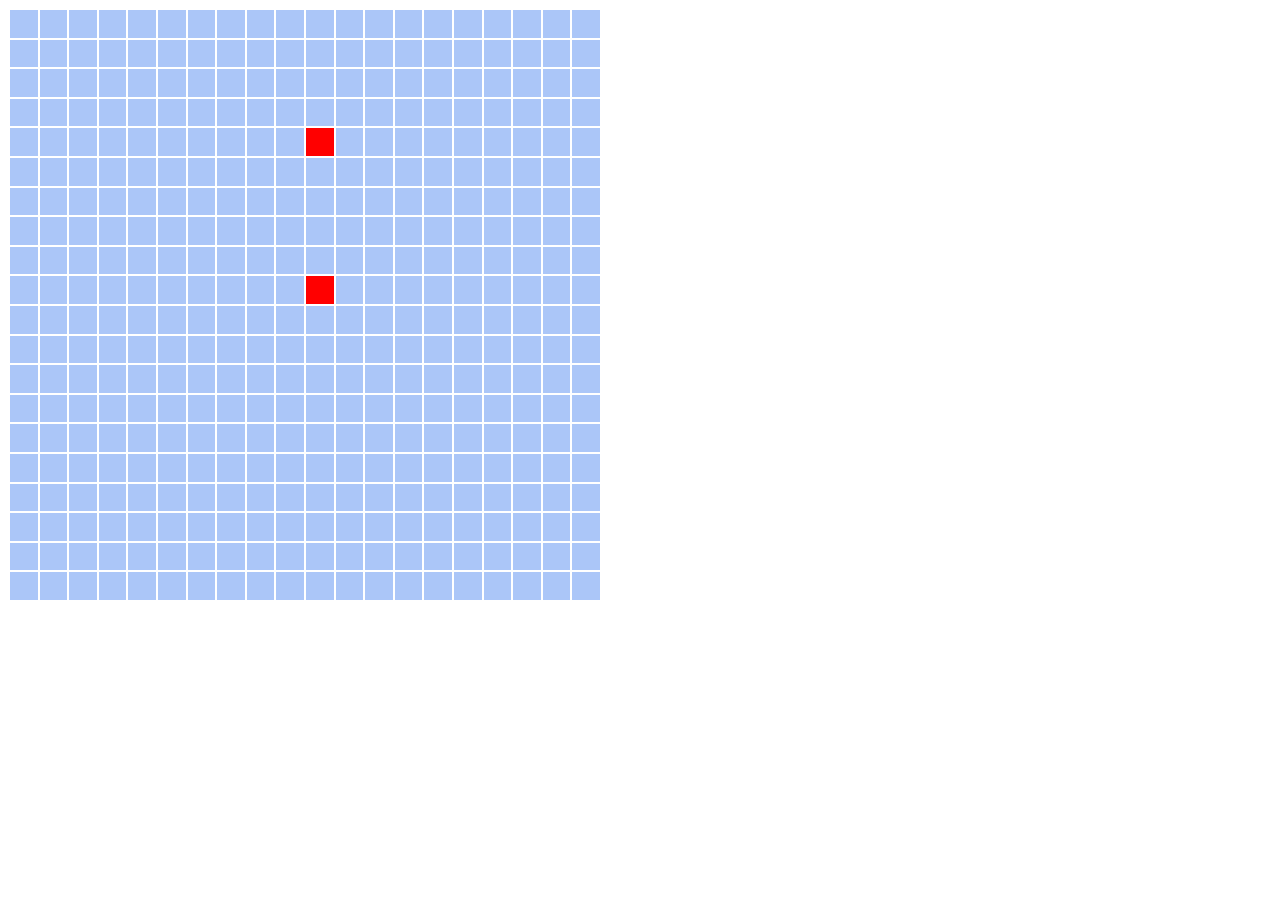
<file: static/index.html>
<!DOCTYPE html>
<link rel=stylesheet href=style.css>
<div id=gameEl></div>

<script>

class Cell {
  constructor() {
    this.el = document.createElement('td');
    this.isSnake = false;
  }

  setIsSnake(isSnake) {
    this.isSnake = isSnake;
    if (isSnake)
      this.el.classList.add('snake');
    else
      this.el.classList.remove('snake');
  }
}

// class Snake {
//   constructor(startCell, velocity) {
//     this.cells = [];
//     this.velocity = [];
//     this.addCell(startCell);
//   }
// 
//   addCell() {
//   }
// }

class Game {
  constructor() {
    this.boardEl = document.createElement('table');
    this.boardEl.className = 'board';
    this.cells = [];
    this.snakes = [];
    const n = 20;
    for (let i = 0; i < n; i++) {
      const row = document.createElement('tr');
      this.cells.push([]);
      for (let j = 0; j < n; j++) {
        const cell = new Cell();
        this.cells[i].push(cell);
        row.appendChild(cell.el);
      }
      this.boardEl.appendChild(row);
    }
  }

  getCell({ x, y }) {
    return this.cells[this.cells.length-1-y][x];
  }

  addCellToSnake(snake, position) {
    snake.cells.push(position);
    this.getCell(position).setIsSnake(true);
  }

  newSnake(position, velocity) {
    const snake = {
      velocity,
      cells: [],
    };
    this.snakes.push(snake);
    this.addCellToSnake(snake, position);
  }

  step() {
    for (const snake of this.snakes) {
      const head = snake.cells[snake.cells.length-1];
      const newCell = {
        x: head.x + snake.velocity.x,
        y: head.y + snake.velocity.y,
      };
      this.addCellToSnake(snake, newCell);

      if (snake.cells.length > 5) {
        const tail = snake.cells.shift();
        this.getCell(tail).setIsSnake(false);
      }
    }
  }
}

const game = new Game();
gameEl.appendChild(game.boardEl);

game.newSnake({ x: 10, y: 10 }, { x: 1, y: 0 });
game.newSnake({ x: 10, y: 15 }, { x: 0, y: -1 });

setInterval(function() {
  game.step();
}, 1000);

</script>
</file>
